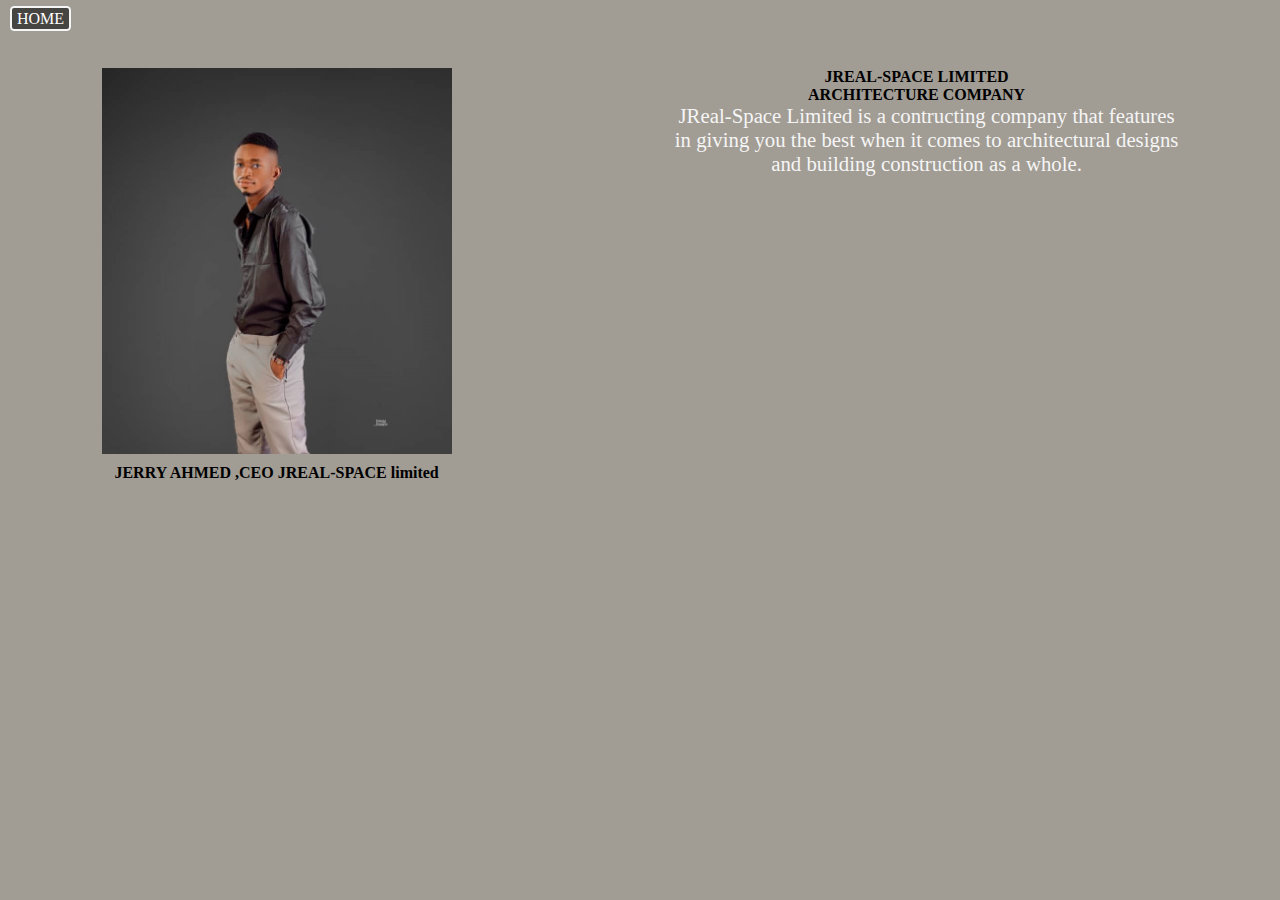
<file: about.html>
<!DOCTYPE html>
<html lang="en">
<head>
    <meta charset="UTF-8">
    <meta name="viewport" content="width=device-width, initial-scale=1.0">
        <link rel="stylesheet" href="about.css">
       
        <title>
            potforlio
        </title>
</head>
<body>
    
    <body>
     
    <div class="box">
        <div class="home">
            <a href="index.html">HOME</a>
        </div>
        
        <div class="code">
            <div class="img">
                
             <img src="image/jpix1.jpg" width="350px" >
             <label>JERRY AHMED ,CEO JREAL-SPACE limited</label>
            </div>
           <div class="info">
                <h3>JREAL-SPACE LIMITED</h3>
                <h4>ARCHITECTURE COMPANY</h4>
                <section> JReal-Space Limited is a contructing company that features<br> in giving you the best when it comes to
                    architectural designs <br>and building construction as a whole.
                </section>
           </div>
        </div>
    </div> 
    
</body>
</html>
</file>
<file: about.css>
*{
    margin: 0;
    padding: 0;
}
body{
    background-color: rgb(161, 156, 148);
}
.home{
    margin-top: 10px;
    margin-left: 10px;
}
.home a{
    text-decoration: none;
    color: white;
    background-color: rgba(0, 0, 0, 0.555);
    border: 2px solid whitesmoke;
    padding: 2px 5px;
    border-radius: 4px;
}
.img{
    display: grid;
}
.img label{
    margin-top: 10px;
    text-align: center;
    font-size: 1em;
    font-weight: bold;
}
.code{
    display: flex;
    flex-wrap: wrap;
    justify-content: space-around;
    margin-top: 40px;
}
.info h1{
    font-size: 4em;
}
h3{
    font-size: 2em;
}
section{
    color: whitesmoke;
    margin-left: 20px;
    font-size: 1.6em;
}

/*.............small screen.....*/
@media (max-width:600px) {


}*{
    margin: 0;
    padding: 0;
}
body{
    background-color: rgb(161, 156, 148);
}
.home{
    margin-top: 10px;
    margin-left: 10px;
}
.home a{
    text-decoration: none;
    color: white;
    background-color: rgba(0, 0, 0, 0.555);
    border: 2px solid whitesmoke;
    padding: 2px 5px;
    border-radius: 4px;
}
.img{
    display: grid;
}
.img label{
    margin-top: 10px;
    text-align: center;
    font-size: 1em;
    font-weight: bold;
}
.code{
    display: flex;
    flex-wrap: wrap;
    justify-content: space-around;
    margin-top: 40px;
    text-align: center;
}
.info h1{
    font-size: 2.4em;
    

}
h3{
    font-size:1em;
}
section{
    color: whitesmoke;
    margin-left: 20px;
    font-size: 1.3em;
}
</file>
